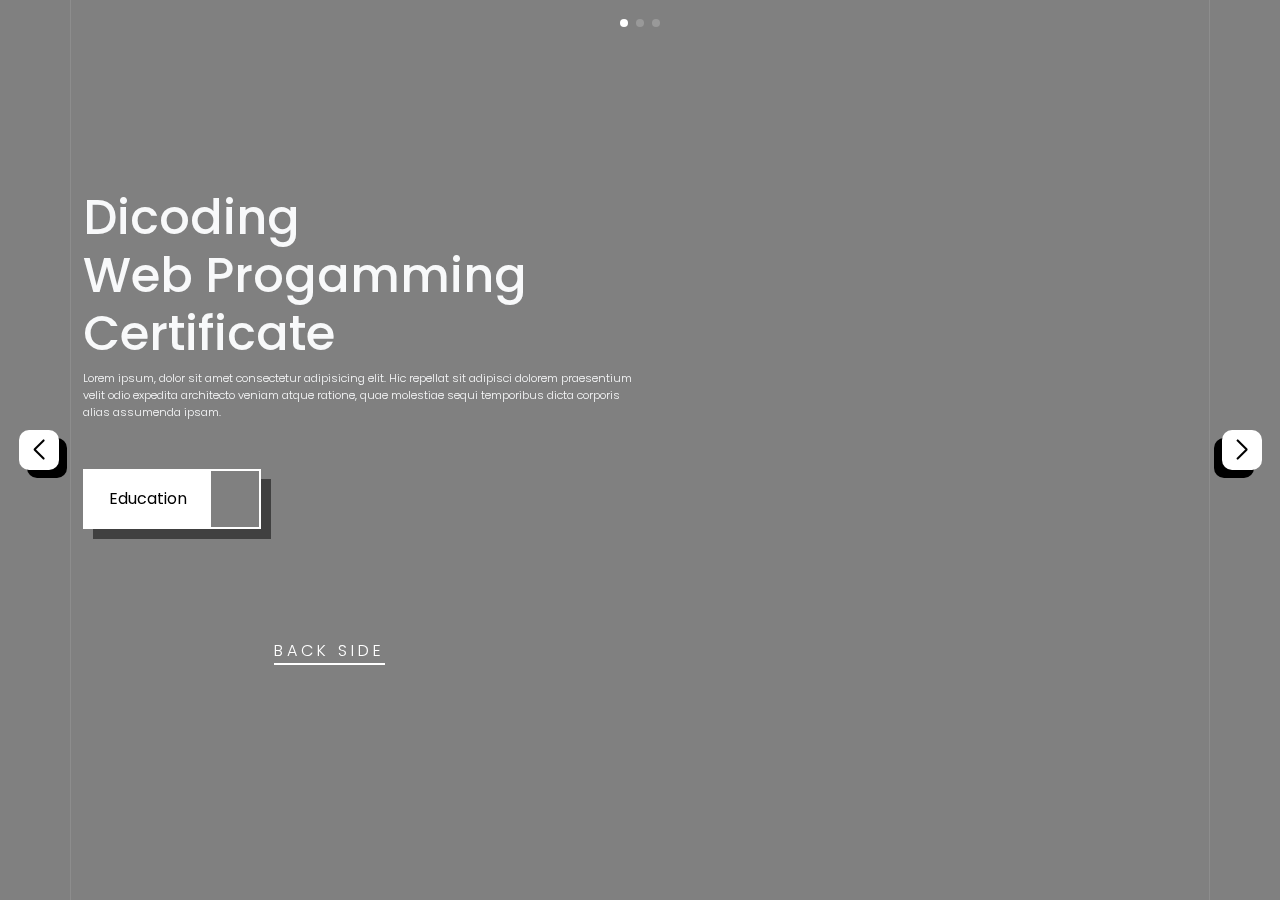
<file: index.html>
<!DOCTYPE html>
<html lang="en">

<head>
    <meta charset="UTF-8">
    <meta http-equiv="X-UA-Compatible" content="IE=edge">
    <meta name="viewport" content="width=device-width, initial-scale=1.0">
    <link rel="stylesheet" href="https://cdn.jsdelivr.net/npm/swiper@8/swiper-bundle.min.css" />
    <link rel="stylesheet" href="style.css">
    <link href="https://cdn.jsdelivr.net/npm/bootstrap@5.2.2/dist/css/bootstrap.min.css" rel="stylesheet">
    <link rel="stylesheet" href="https://unicons.iconscout.com/release/v4.0.0/css/line.css">
    <title>Document</title>
</head>

<body>

    <section class="certificate text-light">
        <!-- Slider main container -->
        <div class="swiper">
            <div class="swiper-pagination"></div>
            <div class="swiper-wrapper">
                <!-- Slides -->
                <div style="background-image: url(https://images.unsplash.com/photo-1659535844436-64344882b939?ixlib=rb-4.0.3&ixid=MnwxMjA3fDF8MHxwaG90by1wYWdlfHx8fGVufDB8fHx8&auto=format&fit=crop&w=872&q=80);" class="swiper-slide">
                    <div class="container h-100">
                        <h1>Dicoding <br> Web Progamming <br> Certificate</h1>
                        <p>Lorem ipsum, dolor sit amet consectetur adipisicing elit. Hic repellat sit adipisci dolorem praesentium velit odio expedita architecto veniam atque ratione, quae molestiae sequi temporibus dicta corporis alias assumenda ipsam.</p>

                        <a href="#" class="btn-cert">
                            <p>Education</p>
                            <i class="uil uil-book-alt"></i>
                        </a>

                        <div class="img-cert">
                            <p class="text-white px-2">BACK SIDE</p>
                        </div>

                    </div>
                </div>
                <div style="background-image: url(https://images.unsplash.com/photo-1664574653790-cee0e10a4242?ixlib=rb-4.0.3&ixid=MnwxMjA3fDF8MHxwaG90by1wYWdlfHx8fGVufDB8fHx8&auto=format&fit=crop&w=870&q=80);" class="swiper-slide">
                
                </div>
                <div style="background-image: url(https://images.unsplash.com/photo-1668457248689-7d52055d6171?ixlib=rb-4.0.3&ixid=MnwxMjA3fDB8MHxwaG90by1wYWdlfHx8fGVufDB8fHx8&auto=format&fit=crop&w=870&q=80);" class="swiper-slide">
                
                </div>
            </div>

            <!-- If we need navigation buttons -->
            <div class="swiper-button-prev"></div>
            <div class="swiper-button-next"></div>

            <!-- If we need scrollbar -->
        </div>
    </section>

    <script src="https://cdn.jsdelivr.net/npm/bootstrap@5.2.2/dist/js/bootstrap.bundle.min.js"></script>
    <script src="https://cdn.jsdelivr.net/npm/swiper@8/swiper-bundle.min.js"></script>

    <script>
        const swiper = new Swiper('.swiper', {
            // Optional parameters
            loop: true,
            effect: 'fade',
            spaceBetween: 30,

            // If we need pagination
            pagination: {
                el: '.swiper-pagination',
                clickable: true,
            },

            // Navigation arrows
            navigation: {
                nextEl: '.swiper-button-next',
                prevEl: '.swiper-button-prev',
            },

            // And if we need scrollbar
            scrollbar: {
                el: '.swiper-scrollbar',
            },
        });
    </script>
</body>

</html>
</file>
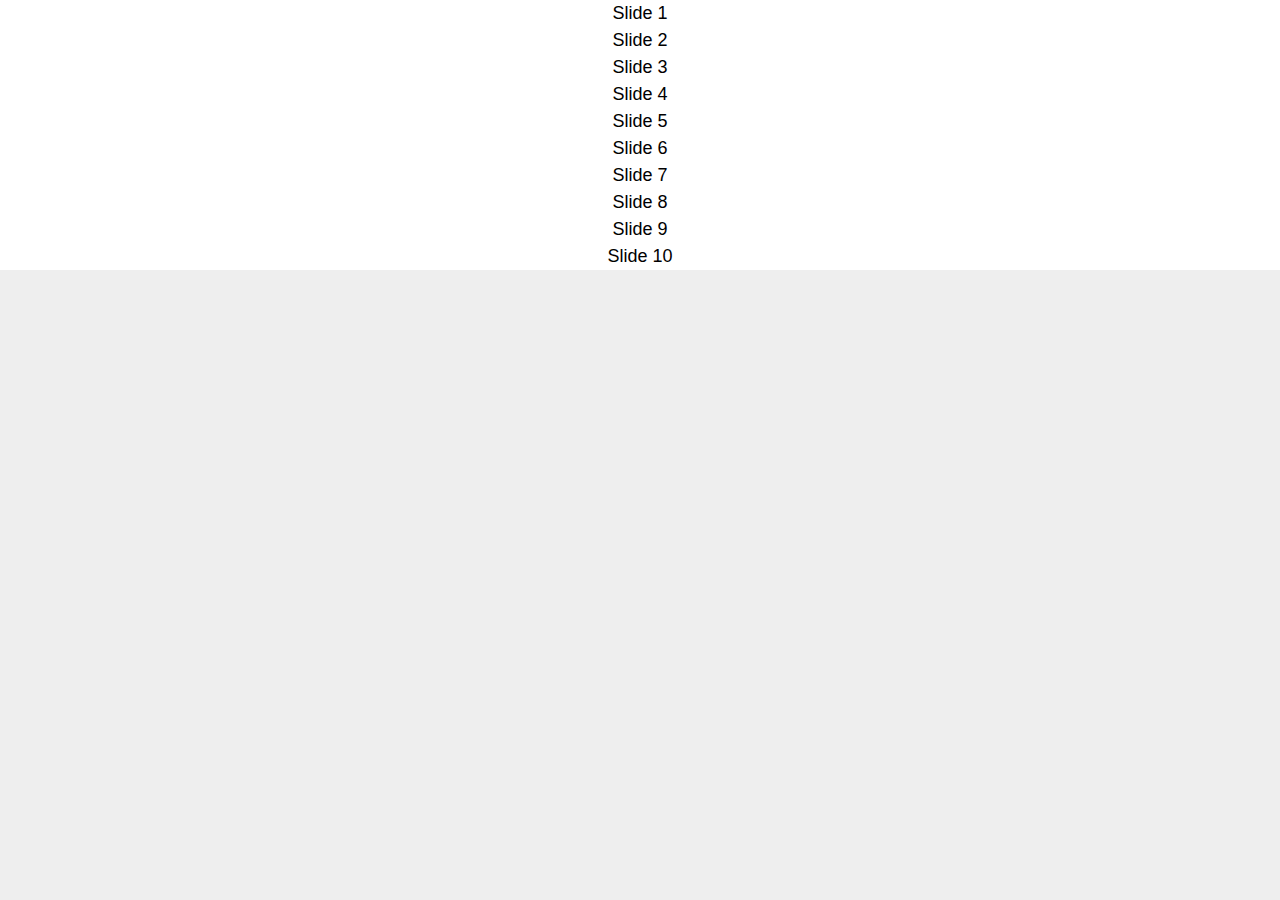
<file: coba.html>
<!DOCTYPE html>
<html lang="en">

<head>
  <meta charset="utf-8">
  <title>Swiper demo</title>
  <meta name="viewport" content="width=device-width, initial-scale=1, minimum-scale=1, maximum-scale=1">
  <link href="https://cdn.jsdelivr.net/npm/bootstrap@5.2.2/dist/css/bootstrap.min.css" rel="stylesheet">
  <!-- Demo styles -->
  <style>
    html,
    body {
      position: relative;
      height: 100%;
    }

    body {
      background: #eee;
      font-family: Helvetica Neue, Helvetica, Arial, sans-serif;
      font-size: 14px;
      color: #000;
      margin: 0;
      padding: 0;
    }

    .swiper {
      width: 100%;
      height: 100%;
    }

    .swiper-slide {
      text-align: center;
      font-size: 18px;
      background: #fff;

      /* Center slide text vertically */
      display: -webkit-box;
      display: -ms-flexbox;
      display: -webkit-flex;
      display: flex;
      -webkit-box-pack: center;
      -ms-flex-pack: center;
      -webkit-justify-content: center;
      justify-content: center;
      -webkit-box-align: center;
      -ms-flex-align: center;
      -webkit-align-items: center;
      align-items: center;
    }
  </style>

</head>

<body>
  <!-- Swiper -->
  <div class="swiper">
    <div class="swiper-wrapper">
      <div class="swiper-slide">Slide 1</div>
      <div class="swiper-slide">Slide 2</div>
      <div class="swiper-slide">Slide 3</div>
      <div class="swiper-slide">Slide 4</div>
      <div class="swiper-slide">Slide 5</div>
      <div class="swiper-slide">Slide 6</div>
      <div class="swiper-slide">Slide 7</div>
      <div class="swiper-slide">Slide 8</div>
      <div class="swiper-slide">Slide 9</div>
      <div class="swiper-slide">Slide 10</div>
    </div>
    <!-- Add Pagination -->
    <div class="swiper-pagination"></div>
  </div>



<script src="https://cdn.jsdelivr.net/npm/swiper@8/swiper-bundle.min.js"></script>
  <!-- Initialize Swiper -->
  <script>
    var swiper = new Swiper('.swiper', {
      pagination: {
        el: '.swiper-pagination',
      },
    });
  </script>


</body>

</html>
</file>
<file: style.css>
@import url('https://fonts.googleapis.com/css2?family=Poppins:wght@100;200;300;400;500;600;700;800;900&display=swap');

*{    
    font-family: 'Poppins', sans-serif;

}

body{
    margin: 0;
    padding: 0;
    height: 100vh;
    position: relative;
    

}

.container{
  border-left: 0.1px solid rgba(255, 255, 255, 0.1);
  border-right: 0.1px solid rgba(255, 255, 255, 0.1);
}

.swiper {
  width: 100vw;
  height: 100vh;
  background: gray;
}
.swiper-pagination{
  top: 10px;
  left:0;
  width:100%
}

.swiper-wrapper{
  width: 100%;
  height: 100%;
}

.swiper-slide{
  width: 100vw;
  background-size: cover;
  background-repeat: no-repeat;
  height: 100vh;
}

.swiper-pagination-bullet{
  background-color: white;
}

.swiper-button-prev{
  left: 25px;
}

.swiper-button-prev::after{
  color: black;
  font-size: 20px;
  font-weight: 800;
  background: white;
  padding: 10px 15px;
  border-radius: 10px;
  box-shadow: 8px 8px rgba(0, 0, 0, 1);
  transition: .5s;
}

.swiper-button-prev:active::after{
  box-shadow: 0px 0px 0px 0px transparent;
}

.swiper-button-next{
  right: 25px;
}


.swiper-button-next::after{
  color: black;
  font-size: 20px;
  font-weight: 800;
  background: white;
  padding: 10px 15px;
  border-radius: 10px;
  box-shadow: -8px 8px rgba(0, 0, 0, 1);
  transition: .5s;
}

.container > h1{
  font-weight: 500;
  font-size: 3rem;
}

.container > p{
  font-size: 0.7rem;
  font-weight: 300;
  width: 50%;
}

.container{
  display: flex;
  flex-direction: column;
  justify-content: center;
}

.swiper-button-next:active::after{
  box-shadow: 0px 0px 0px 0px transparent;
}


.btn-cert{
  text-decoration: none;
  border: 2px solid white;
  width: fit-content;
  display: flex;
  align-items: center;
  justify-content: center;
  cursor: pointer;
  height: fit-content;
  box-shadow: 10px 10px rgba(0, 0, 0, 0.5);
  margin: 2rem 0;
}


.btn-cert p{
  width: fit-content;
  height: fit-content;
  padding: 1rem 1.5rem ;
  margin: 0;
  color: black;
  background: white;
}

.btn-cert i{
  font-size: 20px;
  padding: 0 1.5rem;
  color: white;
}

.img-cert{
  background: url(https://images.unsplash.com/photo-1665123509403-87cf7174f4b5?ixlib=rb-4.0.3&ixid=MnwxMjA3fDB8MHxwaG90by1wYWdlfHx8fGVufDB8fHx8&auto=format&fit=crop&w=774&q=80);
  background-size: cover;
  width: 250px;
  height: 150px;
  display: flex;
  align-items: flex-end;
  justify-content: end;
}

.img-cert p{
  display: flex;
  flex-direction: column;
  width: fit-content;
  font-weight: 300;
  right: -60px;
  bottom: 30px;
  position: relative;
  letter-spacing: 4px;
}

.img-cert p:after{
  content: "";
  display: block;
  width: 100%;
  height: 2px;
  background: white;
}
</file>
